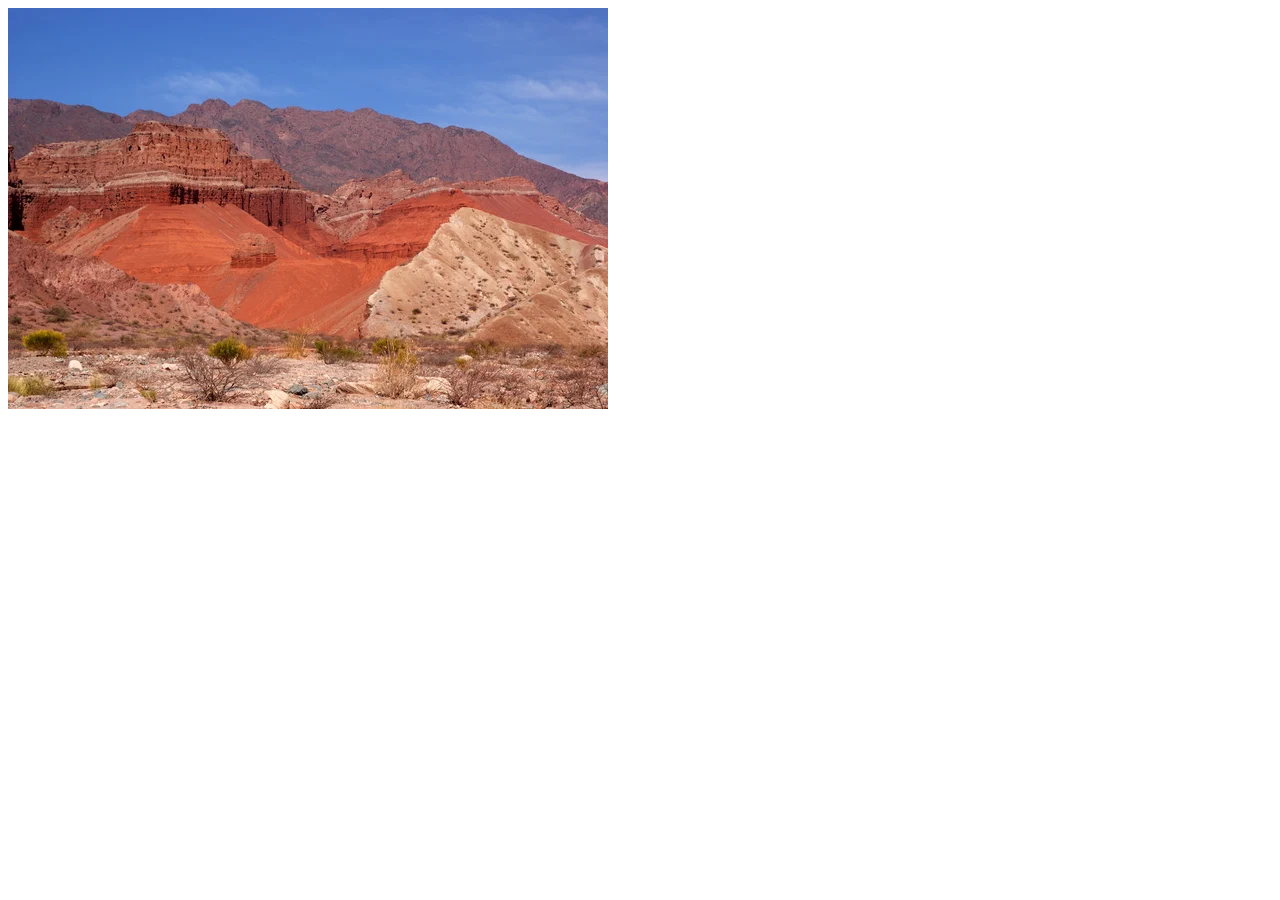
<file: photo.html>
<!DOCTYPE html>
<html lang="fr">
<head>
    <meta charset="UTF-8">
    <meta http-equiv="X-UA-Compatible" content="IE=edge">
    <meta name="viewport" content="width=device-width, initial-scale=1.0">
    <title>Photo</title>
    <img src="photo.jpg" alt="">
</head>
<body>
</body>
</html>
</file>
